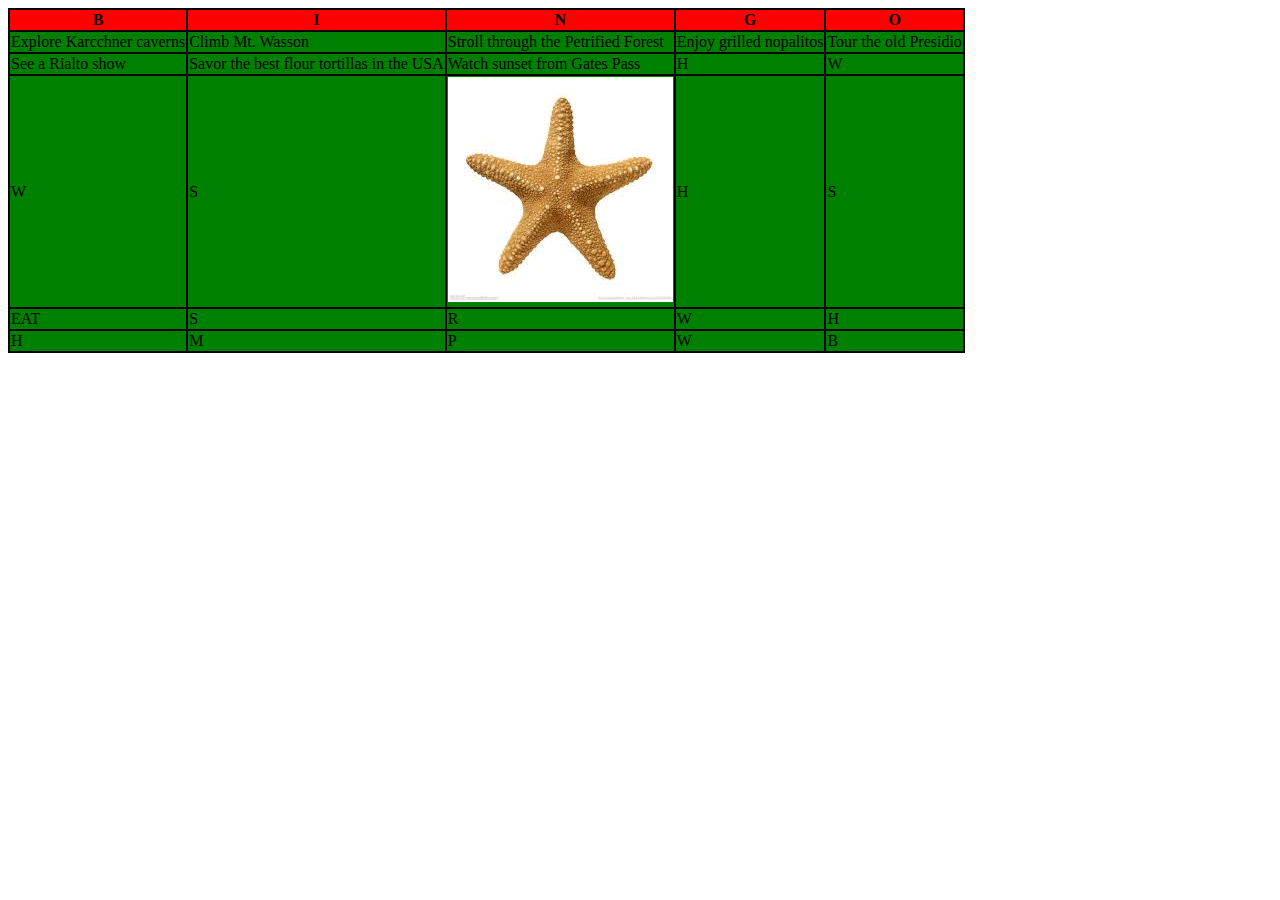
<file: Lab2/index.html>
<!DOCTYPE html>
<!-- Author: Lu Ye and Zelin Wan-->
<html>
	<head>
		<title>Lab2-Table</title>
		<link rel="stylesheet" type="text/css" href="style.css">
	</head>
	<body>
		<table>
			<tr class="Table_title">
				<th>B</th>
				<th>I</th>
				<th>N</th>
				<th>G</th>
				<th>O</th>

			</tr>
			<tr>
				<td>Explore Karcchner caverns</td>
				<td>Climb Mt. Wasson</td>
				<td>Stroll through the Petrified Forest</td>
				<td>Enjoy grilled nopalitos</td>
				<td>Tour the old Presidio</td>
			</tr>

			<tr>
				<td>See a Rialto show</td>
				<td>Savor the best flour tortillas in the USA</td>
				<td>Watch sunset from Gates Pass</td>
				<td>H</td>
				<td>W</td>
			</tr>
			<tr>
				<td>W</td>
				<td>S</td>
				<td><img src="image/haixing.jpeg" alt="haixing"></td>
				<td>H</td>
				<td>S</td>
			</tr>
			<tr>
				<td>EAT</td>
				<td>S</td>
				<td>R</td>
				<td>W</td>
				<td>H</td>
			</tr>
			<tr>
				<td>H</td>
				<td>M</td>
				<td>P</td>
				<td>W</td>
				<td>B</td>
			</tr>


		</table>

	</body>
</html>
</file>
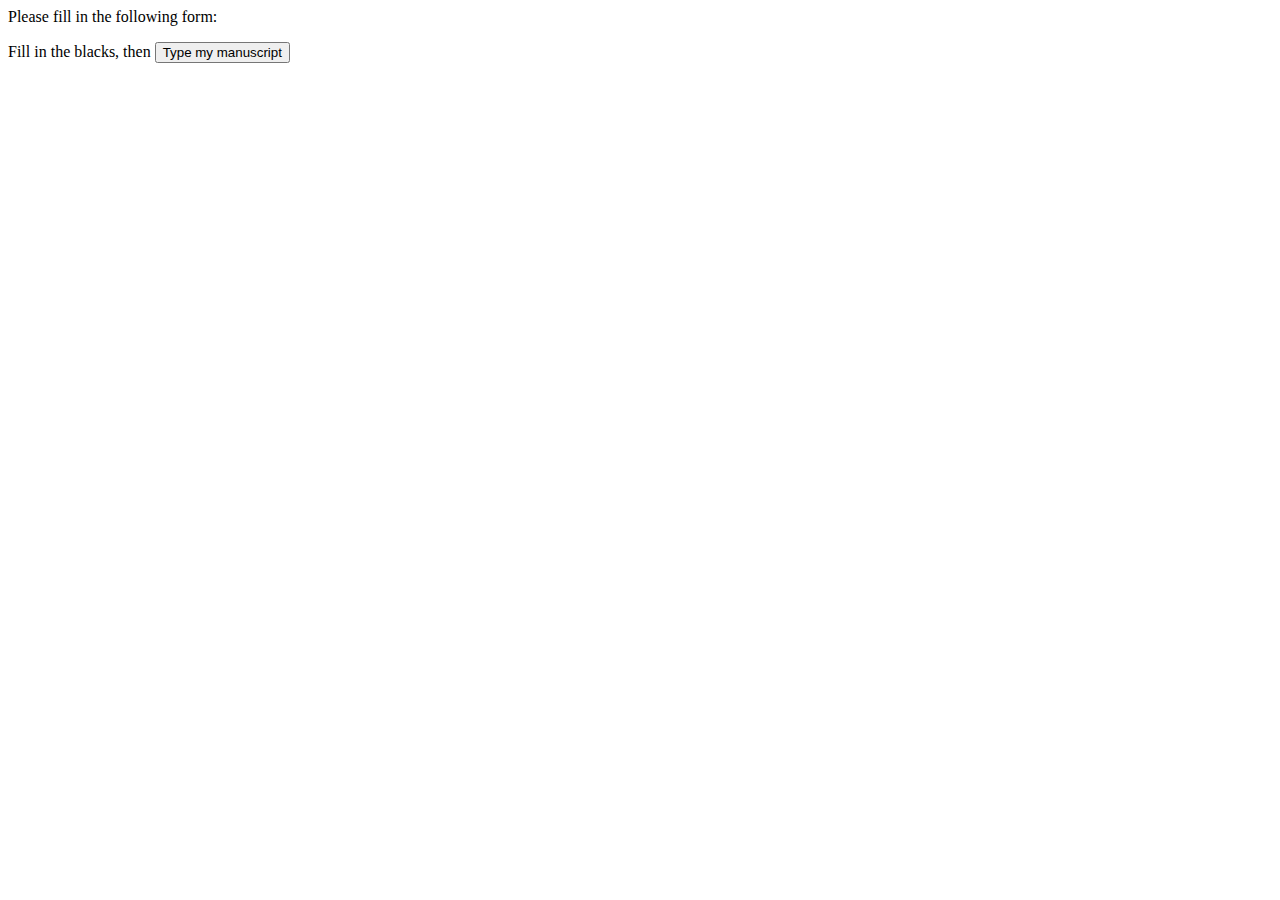
<file: Lab4/index.html>
<!DOCTYPE html>
<html>
<head>
	<title>Shining Mad Libs</title>
</head>
<body>
Please fill in the following form:
<form action="all_blank.php>
<ol>
	<li>Proper noun: <input name="name" /></li>
</ol>
<p>Fill in the blacks, then
	<input type="submit" value="Type my manuscript"> </p>
</form>
</body>
</html>
</file>
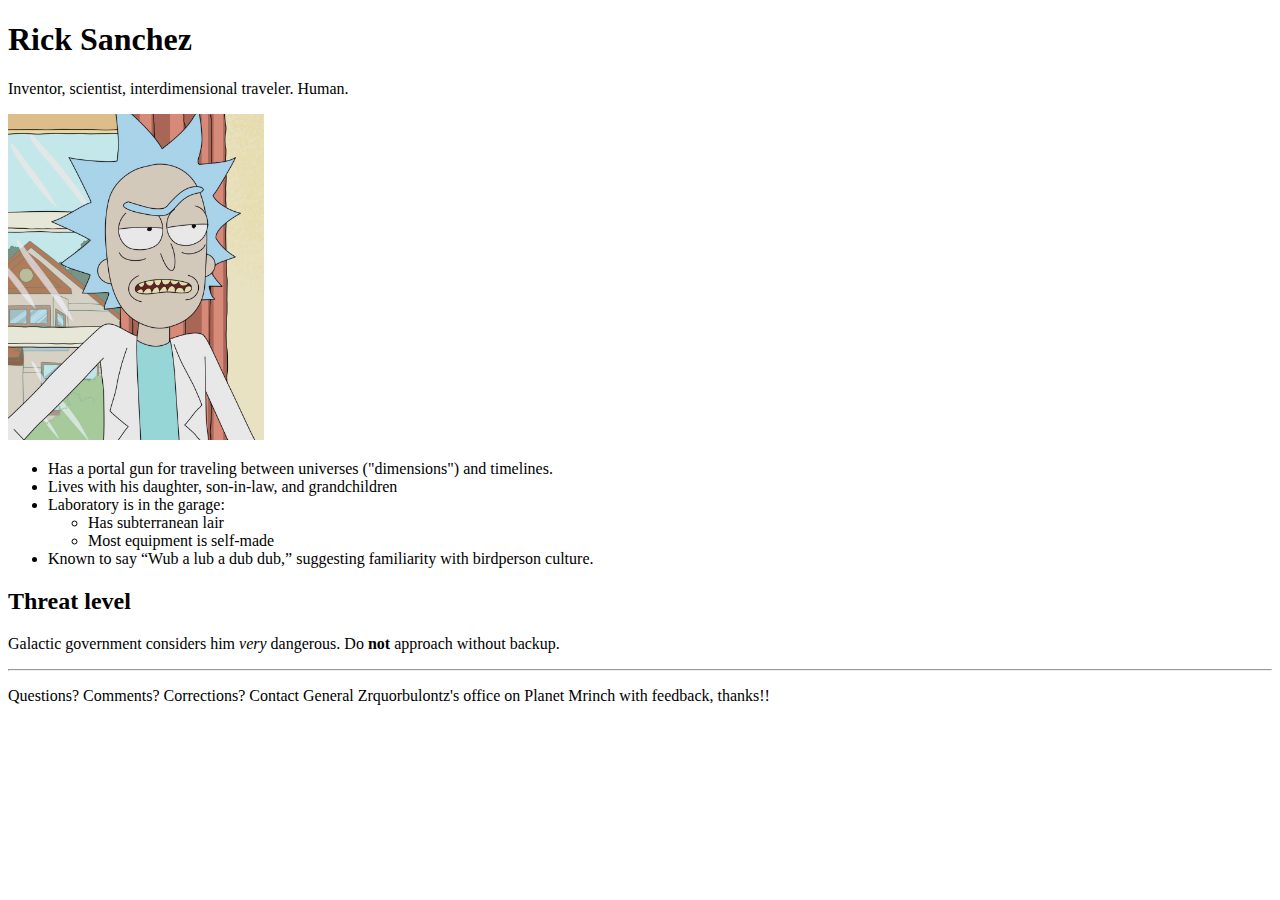
<file: Solution/activity1/index.html>
<!DOCTYPE html>
<!-- In class activity #1 (19 January 2017)
     by Andrew Predoehl.
 -->
<html>
<head>
    <meta charset="utf-8" />
	<title>Profile: Rick Sanchez</title>
</head>
<body>
<h1>Rick Sanchez</h1>
<p>Inventor, scientist, interdimensional traveler.  Human.</p>
<img src="sanchez.png" alt="Rick Sanchez face shot" width="256">
<ul>
	<li>Has a portal gun for traveling between universes ("dimensions") and timelines.</li>
	<li>Lives with his daughter, son-in-law, and grandchildren</li>
	<li>Laboratory is in the garage:
	<ul>
		<li>Has subterranean lair</li>
		<li>Most equipment is self-made</li>
	</ul></li>
	<li>Known to say <q>Wub a lub a dub dub,</q>
	   suggesting familiarity with birdperson culture.</li>
</ul>
<h2>Threat level</h2>
<p>Galactic government considers him <em>very</em> dangerous.
Do <strong>not</strong> approach without backup.
</p>
<hr>
<p>Questions? Comments? Corrections?  Contact General Zrquorbulontz's office on Planet Mrinch with feedback, thanks!!</p>
</body>
</html>
</file>
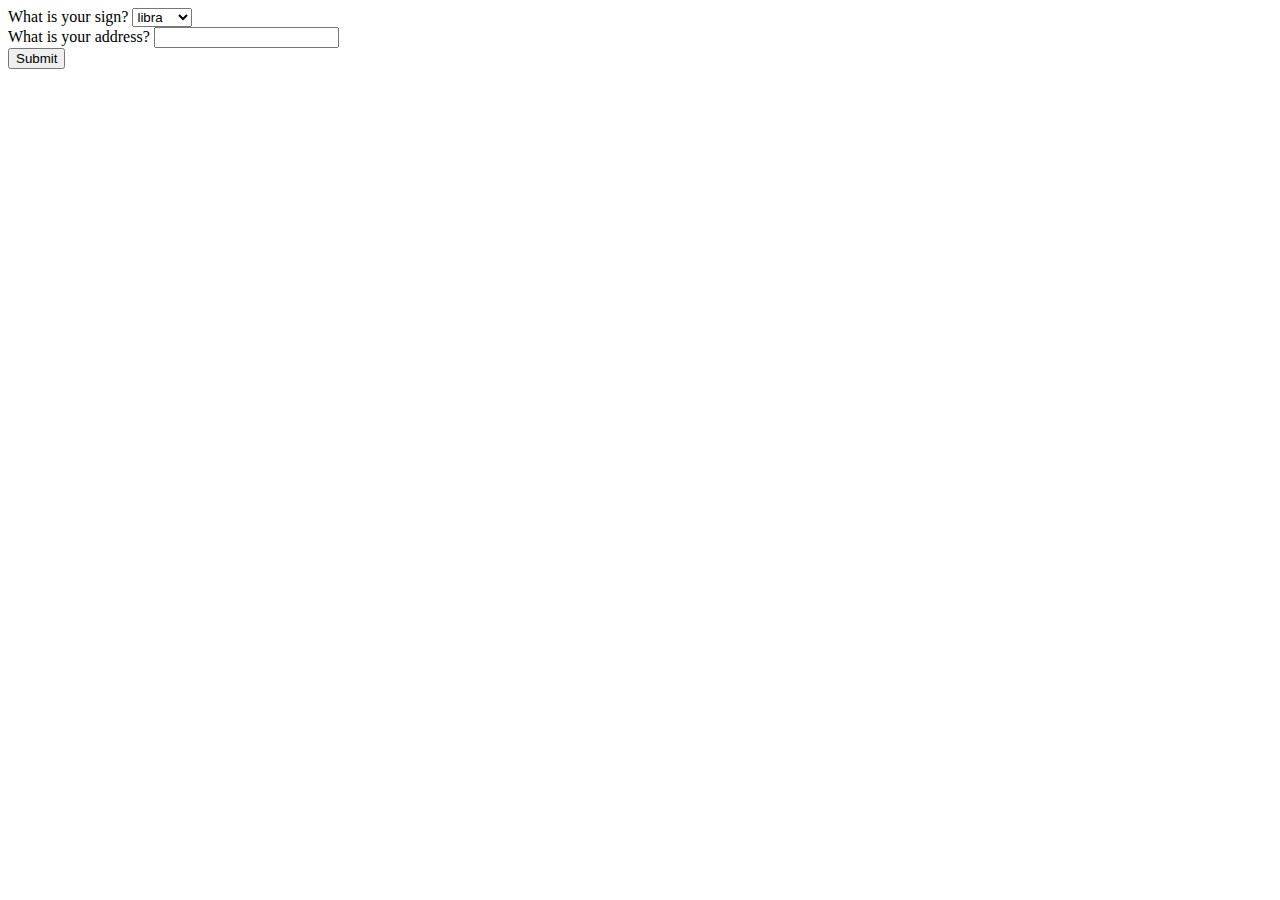
<file: Lab5/zodiac_form.html>
<!DOCTYPE html>
<html>
	<head>
	<title>Zodiac Form</title>
	</head>

	<body>
		<form action="zodiac.php" method="POST">
			What is your sign?
			<select name='aries'>
				<option value="libra">libra</option>
				<option value="aries">aries</option>
				<option value="taurus">taurus</option>
			</select>
			<br>
			What is your address?

			<input type="text" name="text">
			<br>
			<input type="submit" value="Submit">

		</form>

	</body>
</html>
</file>
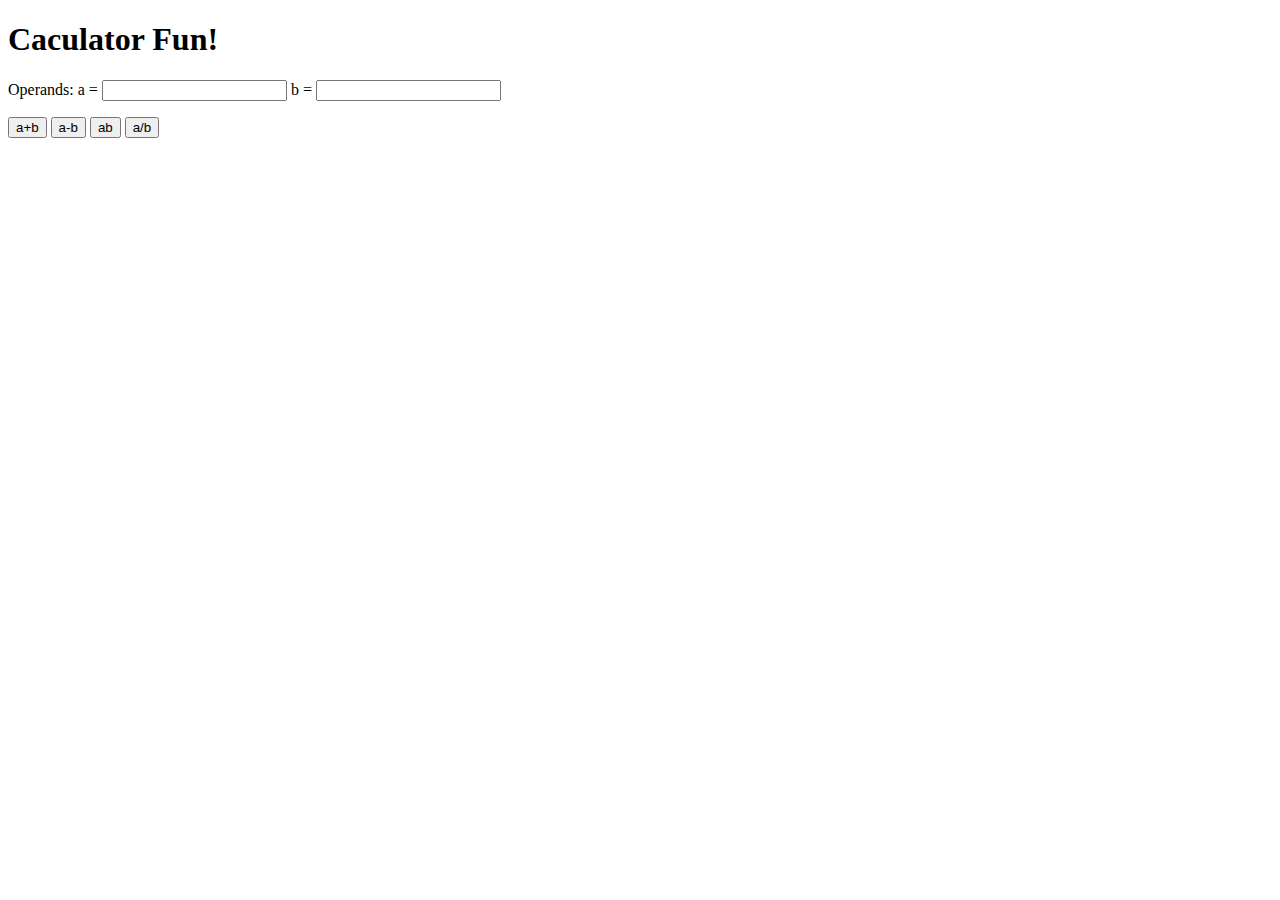
<file: Lab6/calculator.html>
<!DOCTYPE html>
<html>
<head>
<title>Lab 6</title>
<!-- Author: Lu Ye -->
</head>

<body>
	<h1>Caculator Fun!</h1>
	<p>Operands: 
	<label>a = </label><input id="getA" type="text" name="a">
	<label>b = </label><input id="getB" type="text" name="b">
	</p>

	<button onclick="getAdd()" >a+b</button>
	<button onclick="getDiff()">a-b</button>
	<button onclick="getMult()">ab</button>
	<button onclick="getRatio()">a/b</button>
	<p id="result"></p>
	<script type="text/javascript" src="script.js"></script>
</body>

</html>
</file>
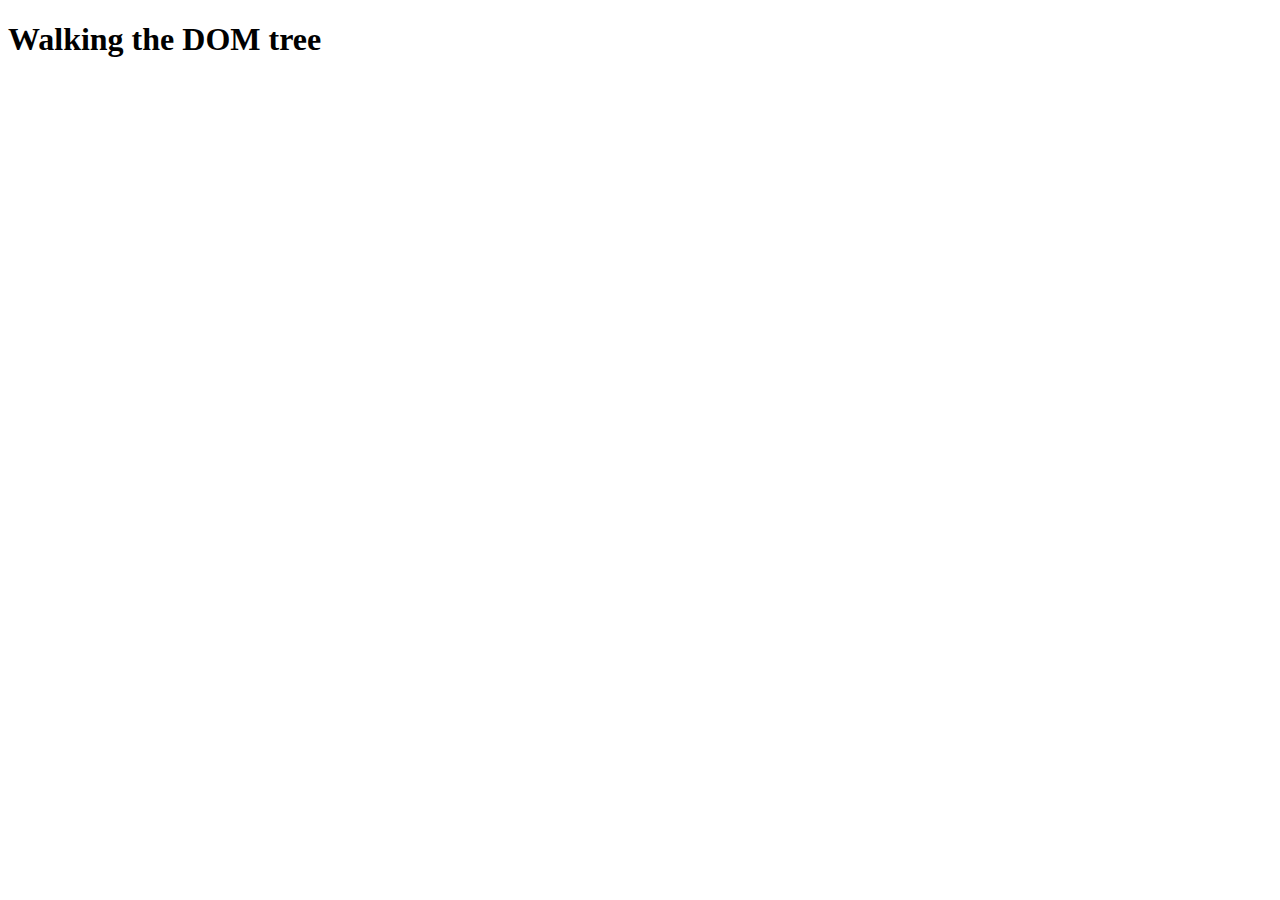
<file: Lab7/squaredance.html>
<!DOCTYPE html>
<html>
<head>
  <title>Squaredance</title>
  <script scr="http://ajax.googleapies.com/ajax/libs/prototype/1.7.00/prototype.js" type="text/javascript"></script>
  <script type="text/javascript" scr="squaredanc.js"></script>
</head>
<body>
  <h1>Walking the DOM tree</h1>
</body>
</html>
</file>
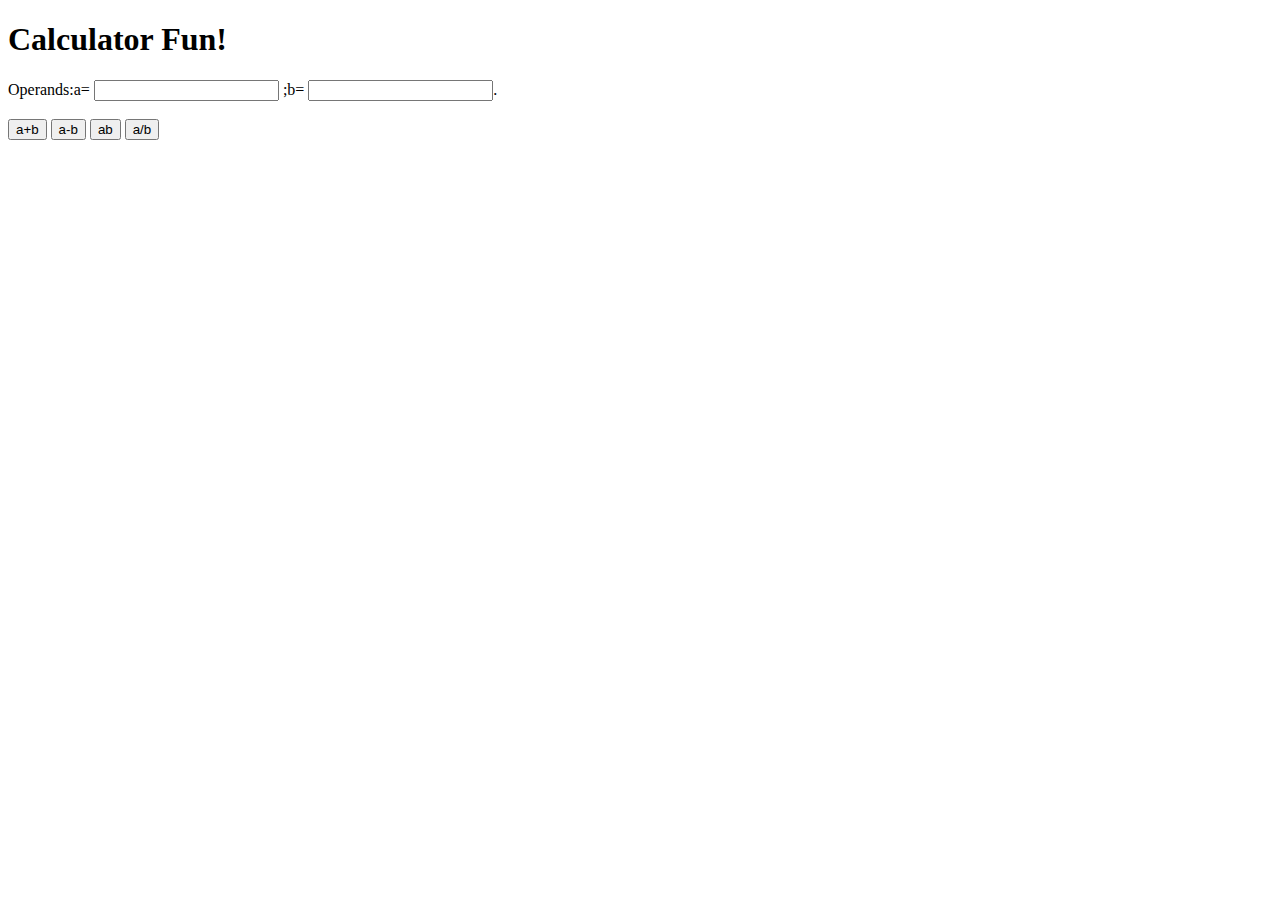
<file: Lab6/another version/myHTML.html>
<!DOCTYPE html>
<html>
<head>
  <script src="myJS.js" type="text/javascript"></script>
</head>

<body>

<h1>Calculator Fun!</h1>

Operands:a=
<input id="a" required="required">
;b=
<input id="b" required="required">.

<br><br>



<input type="button" onclick="add()" value="a+b">
<input type="button" onclick="sub()" value="a-b">
<input type="button" onclick="time()" value="ab">
<input type="button" onclick="div()" value="a/b">

<br><br>
<p id="demo"></p>

</body>
</html>
</file>
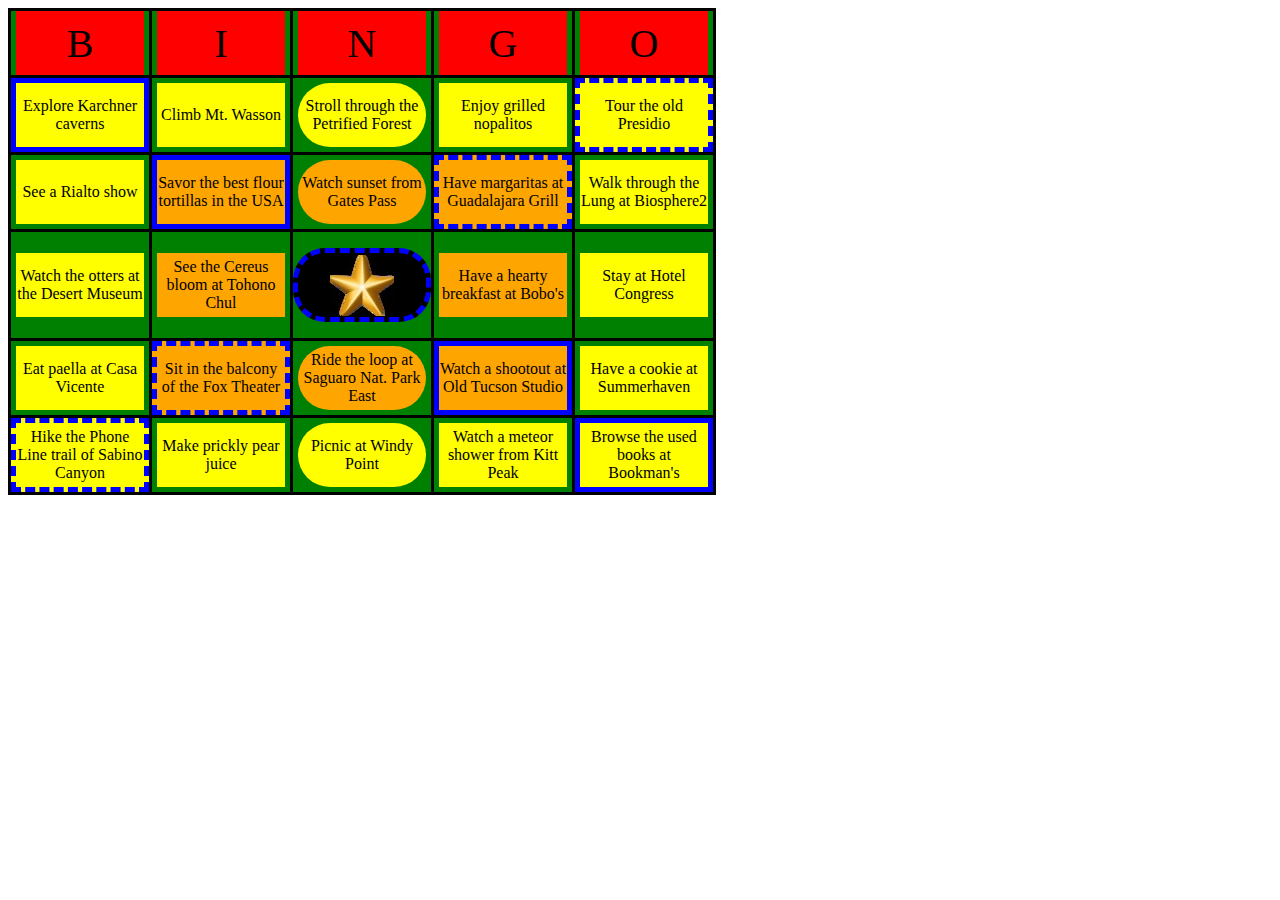
<file: Solution/activity2/bingo.html>
<!DOCTYPE html>
<!-- bingo card by Andy Predoehl, 26 Jan 2017 -->
<html>
<head>
	<meta charset="utf-8" />
	<title>Arizona Bingo</title>
	<link rel="stylesheet" type="text/css" href="bingo.css">
</head>
<body>
<table>
	<tr>
<td><div class="top">B</div></td>
<td><div class="top">I</div></td>
<td><div class="top">N</div></td>
<td><div class="top">G</div></td>
<td><div class="top">O</div></td>
	</tr>
	<tr>
		<td><div class="border se">Explore Karchner 
			caverns</div></td>
		<td><div class="border"> Climb Mt. Wasson</div></td>
		<td><div class="border center">Stroll through the Petrified Forest</div></td>
 		<td><div class="border">Enjoy grilled nopalitos </div></td>
		<td><div class="border ne">Tour the old Presidio</div></td>
	</tr>
	<tr>
	    <td><div class="border">See a Rialto show</div></td>
		<td><div class="se">Savor the best flour tortillas in the USA</div></td>
		<td><div class="center">Watch sunset from Gates Pass</div></td>
		<td><div class="ne">Have margaritas at 
			Guadalajara Grill</div></td>
		<td><div class="border">Walk through the Lung at Biosphere2</div></td>
	</tr>
	<tr>
		<td><div class="border middle">Watch the otters at the Desert Museum</div></td>
		<td><div class="middle">See the Cereus bloom at Tohono Chul</div></td>
		<td><div id="star" class="middle center se ne ">
			<img src="star.jpeg">
		</div></td>
		<td><div class="middle">Have a hearty breakfast at Bobo's</div></td>
		<td><div class="border middle">Stay at Hotel Congress</div></td>
	</tr>
	<tr>
		<td><div class="border">Eat paella at Casa Vicente</div></td>
		<td><div class="ne">Sit in the balcony of the Fox Theater</div></td>
		<td><div class="center">Ride the loop at Saguaro Nat. Park East</div></td>
		<td><div class="se">Watch a shootout at Old Tucson Studio</div></td>
		<td><div class="border">Have a cookie at Summerhaven</div></td>
	</tr>
	<tr> 
		<td><div class="border ne">Hike the Phone Line trail of Sabino Canyon </div></td>
		<td><div class="border">Make prickly pear juice </div></td>
		<td><div class="border center">Picnic at Windy Point</div></td>
		<td><div class="border">Watch a meteor shower from Kitt Peak</div></td>
		<td><div class="border se">Browse the used books at Bookman's</div></td>
	</tr>
</table>
</body>
</html>
</file>
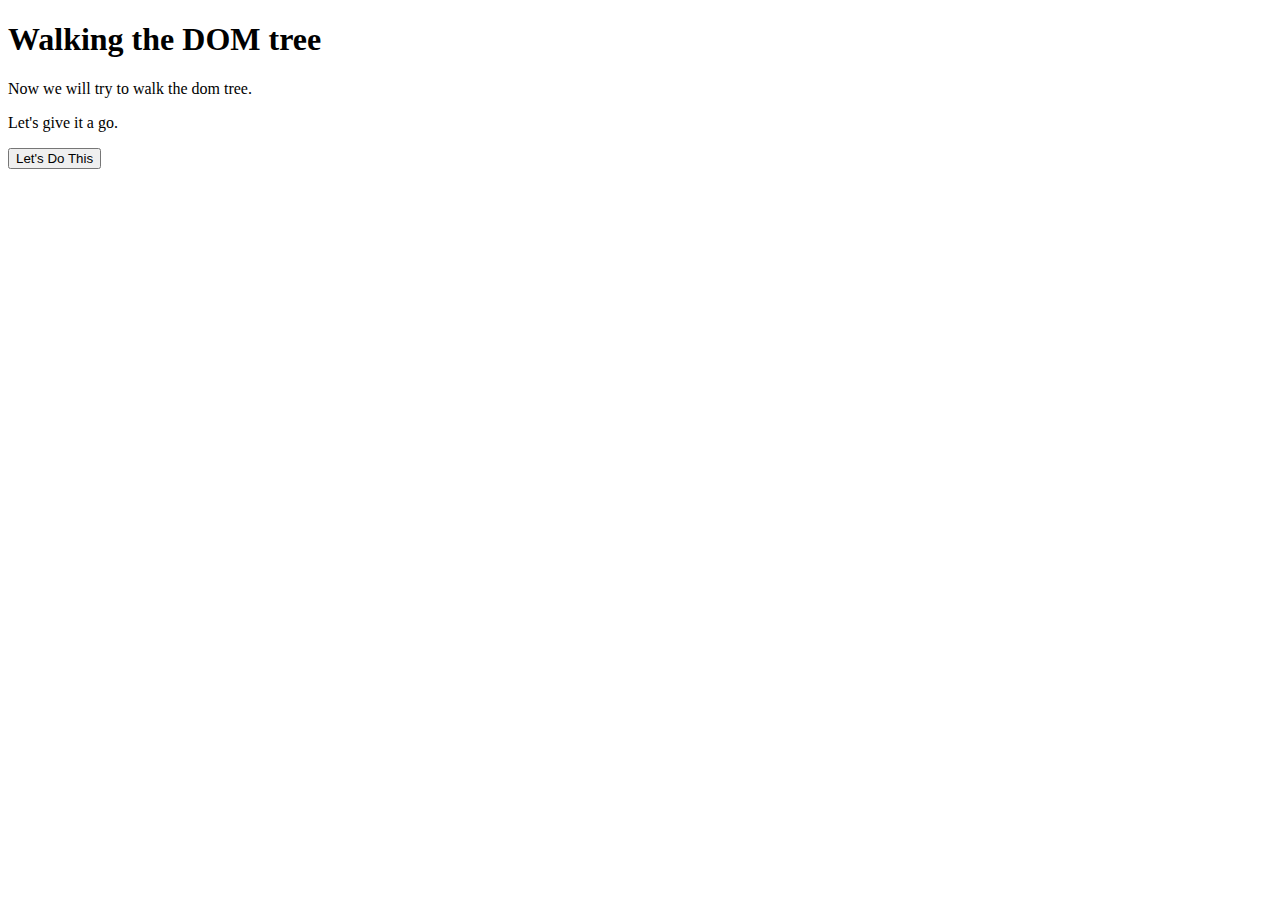
<file: Solution/activity7/squaredance.html>
<!DOCTYPE html>
<html>
<head>
	<title>Squaredance</title>
	<meta charset="utf-8">
	<!--
	<link rel="stylesheet" type="text/css" href="squaredance.css">
	-->
	<script type="text/javascript" src="http://localhost/prototype.js"></script>
	<script type="text/javascript" src="squaredance.js"></script>
</head>
<body>
<h1>Walking the DOM tree</h1>
<p>Now we will try to walk the dom tree.</p>
<p>Let's give it a go.</p>
<div id="result"></div>
<button id="action">Let's Do This</button>
</body>
</html>
</file>
<file: Lab2/style.css>
table{
	border-collapse: collapse;
	background-color: green;
	/*border-color: red;*/
}
.Table_title{

	margin:50%; 
	background-color: red;

}
table, th, td{
	border: 2px solid black;
}
</file>
<file: Solution/activity2/bingo.css>
table, td {
	border-collapse: collapse;
	border: 3px solid black;
	padding: 0;
	background-color: green;
}
div {
 	margin-left: auto;
	margin-right: auto;

	width: 128px;
	height: 64px;
	background-color: orange;
	text-align: center;

	/* try a flexbox! */
	display: flex;
	align-items: center;
	justify-content: center;
}
.top {
	font-size: 40px;
	background-color: red;
}
.border {
	background-color: yellow;	
}
.middle {
	margin-top: 1em;
	margin-bottom: 1em;
}
.center {
	border-radius: 32px;
}
.se, .ne {
	border-color: blue;
	border-width: 5px;	
}
.se {
	border-style: solid;
}
.ne {
	border-style: dashed;
}
#star {
	background-color: black;
}
</file>
<file: Solution/activity7/squaredance.css>
#result {
	width: 200px;
	height: 200px;
	border: 3px solid green;
}
</file>
